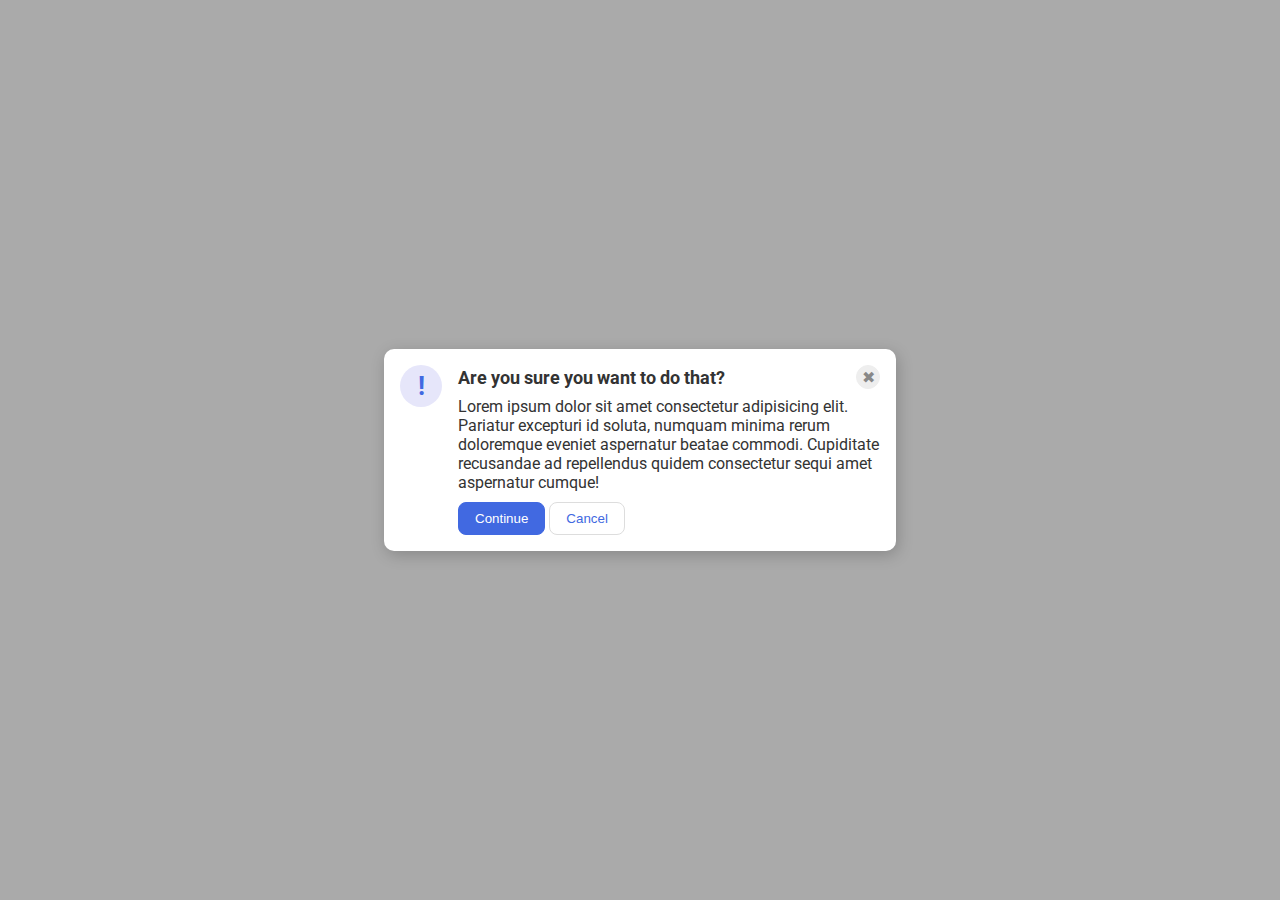
<file: flex/05-flex-modal/index.html>
<!DOCTYPE html>
<html lang="en">
  <head>
    <meta charset="UTF-8">
    <meta http-equiv="X-UA-Compatible" content="IE=edge">
    <meta name="viewport" content="width=device-width, initial-scale=1.0">
    <link rel="stylesheet" href="style.css">
    <title>Modal</title>
  </head>
  <body>
    <div class="modal">
      <div class="icon">!</div>
      <div class="head">
      <div class="header">Are you sure you want to do that?
      <button class="close-button">✖</button></div>
      <div class="text">Lorem ipsum dolor sit amet consectetur adipisicing elit. Pariatur excepturi id soluta, numquam minima rerum doloremque eveniet aspernatur beatae commodi. Cupiditate recusandae ad repellendus quidem consectetur sequi amet aspernatur cumque!</div>
      <button class="continue">Continue</button>
      <button class="cancel">Cancel</button>
    </div>
    </div>
  </body>
</html>
</file>
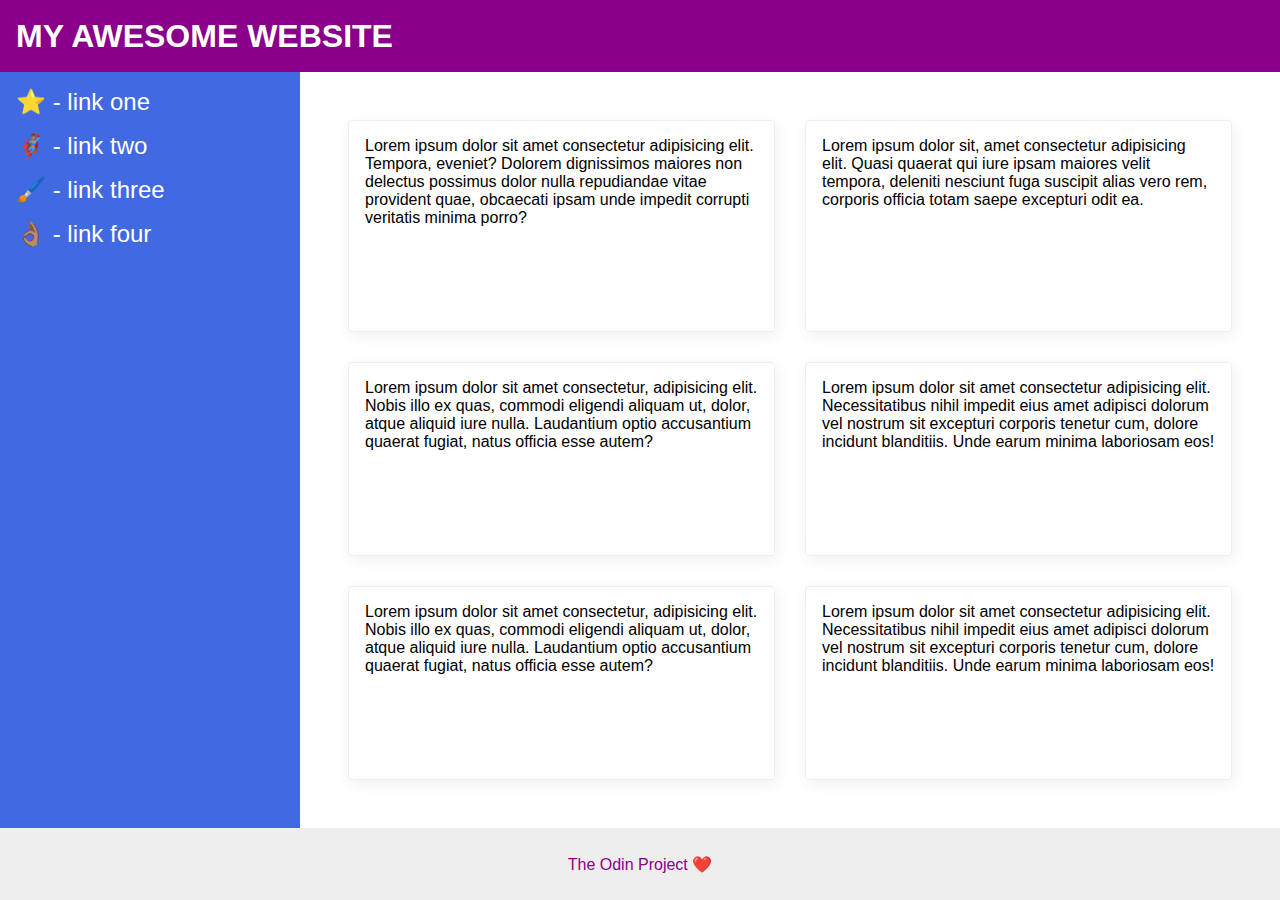
<file: flex/07-flex-layout-2/index.html>
<!DOCTYPE html>
<html lang="en">
  <head>
    <meta charset="UTF-8">
    <meta http-equiv="X-UA-Compatible" content="IE=edge">
    <meta name="viewport" content="width=device-width, initial-scale=1.0">
    <title>The Holy Grail</title>
    <link rel="stylesheet" href="style.css">
  </head>
  <body>
    <div class="header">
      MY AWESOME WEBSITE
    </div>
    <div class="content">
    <div class="sidebar">
      <ul>
        <li><a href="#">⭐ - link one</a></li>
        <li><a href="#">🦸🏽‍♂️ - link two</a></li>
        <li><a href="#">🖌️ - link three</a></li>
        <li><a href="#">👌🏽 - link four</a></li>
      </ul>
    </div>
    <div class="cards">
      <div class="card">Lorem ipsum dolor sit amet consectetur adipisicing elit. Tempora, eveniet? Dolorem dignissimos maiores non delectus possimus dolor nulla repudiandae vitae provident quae, obcaecati ipsam unde impedit corrupti veritatis minima porro?</div>
      <div class="card">Lorem ipsum dolor sit, amet consectetur adipisicing elit. Quasi quaerat qui iure ipsam maiores velit tempora, deleniti nesciunt fuga suscipit alias vero rem, corporis officia totam saepe excepturi odit ea.</div>
      <div class="card">Lorem ipsum dolor sit amet consectetur, adipisicing elit. Nobis illo ex quas, commodi eligendi aliquam ut, dolor, atque aliquid iure nulla. Laudantium optio accusantium quaerat fugiat, natus officia esse autem?</div>
      <div class="card">Lorem ipsum dolor sit amet consectetur adipisicing elit. Necessitatibus nihil impedit eius amet adipisci dolorum vel nostrum sit excepturi corporis tenetur cum, dolore incidunt blanditiis. Unde earum minima laboriosam eos!</div>
      <div class="card">Lorem ipsum dolor sit amet consectetur, adipisicing elit. Nobis illo ex quas, commodi eligendi aliquam ut, dolor, atque aliquid iure nulla. Laudantium optio accusantium quaerat fugiat, natus officia esse autem?</div>
      <div class="card">Lorem ipsum dolor sit amet consectetur adipisicing elit. Necessitatibus nihil impedit eius amet adipisci dolorum vel nostrum sit excepturi corporis tenetur cum, dolore incidunt blanditiis. Unde earum minima laboriosam eos!</div>
    </div>
    </div>
    <div class="footer">
      The Odin Project ❤️
    </div>
  </body>
</html>
</file>
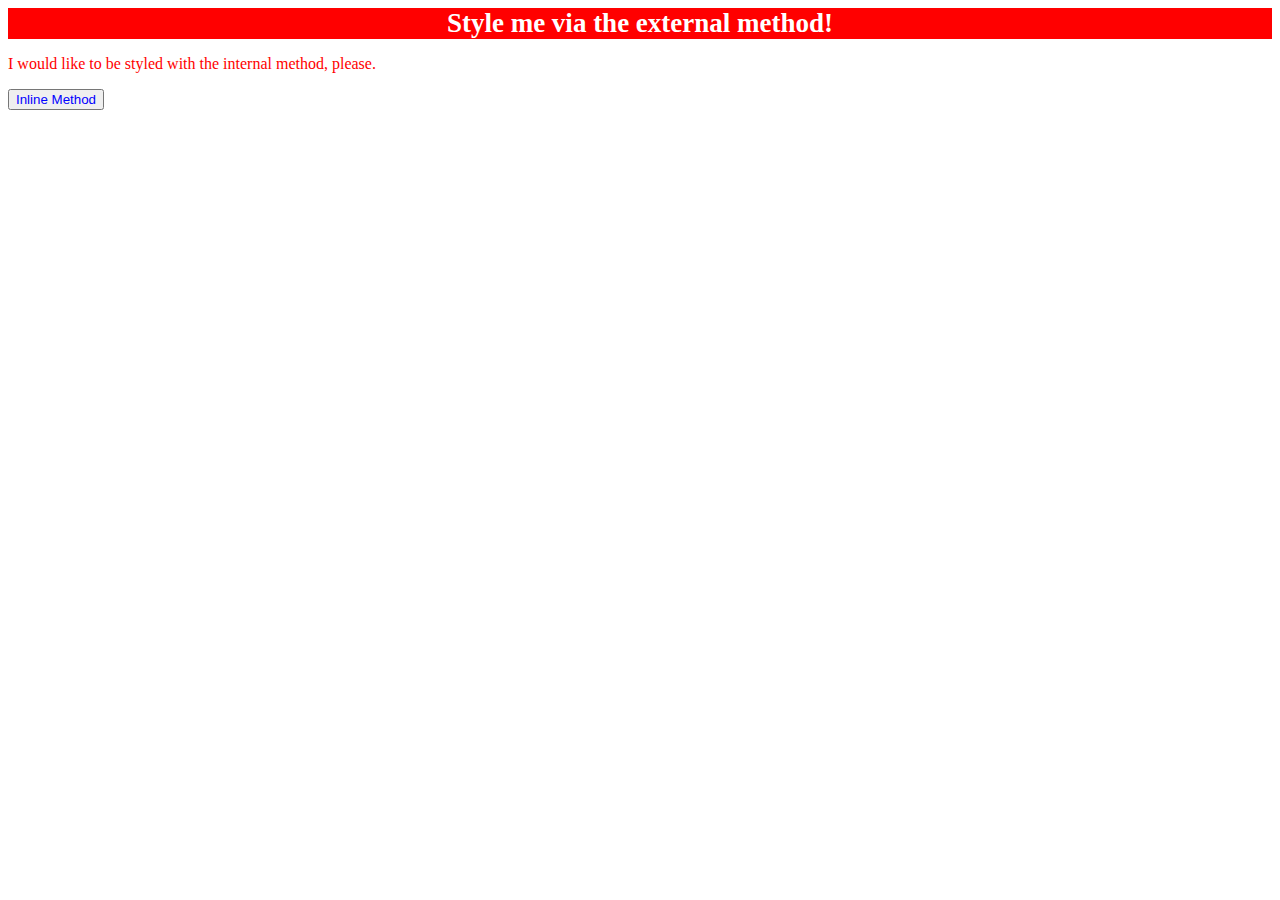
<file: foundations/01-css-methods/index.html>
<!DOCTYPE html>
<html lang="en">
  <head>
    <style>
      P {
        color:red;
      }
    </style>
    <meta charset="UTF-8">
    <meta http-equiv="X-UA-Compatible" content="IE=edge">
    <meta name="viewport" content="width=device-width, initial-scale=1.0">
    <title>Methods for Adding CSS</title>
    <link rel="stylesheet" href="styles.css">
  </head>
  <body>
    <div>Style me via the external method!</div>
    <p>I would like to be styled with the internal method, please.</p>
    <button style="color:blue;">Inline Method</button>
    </body>
</html>
</file>
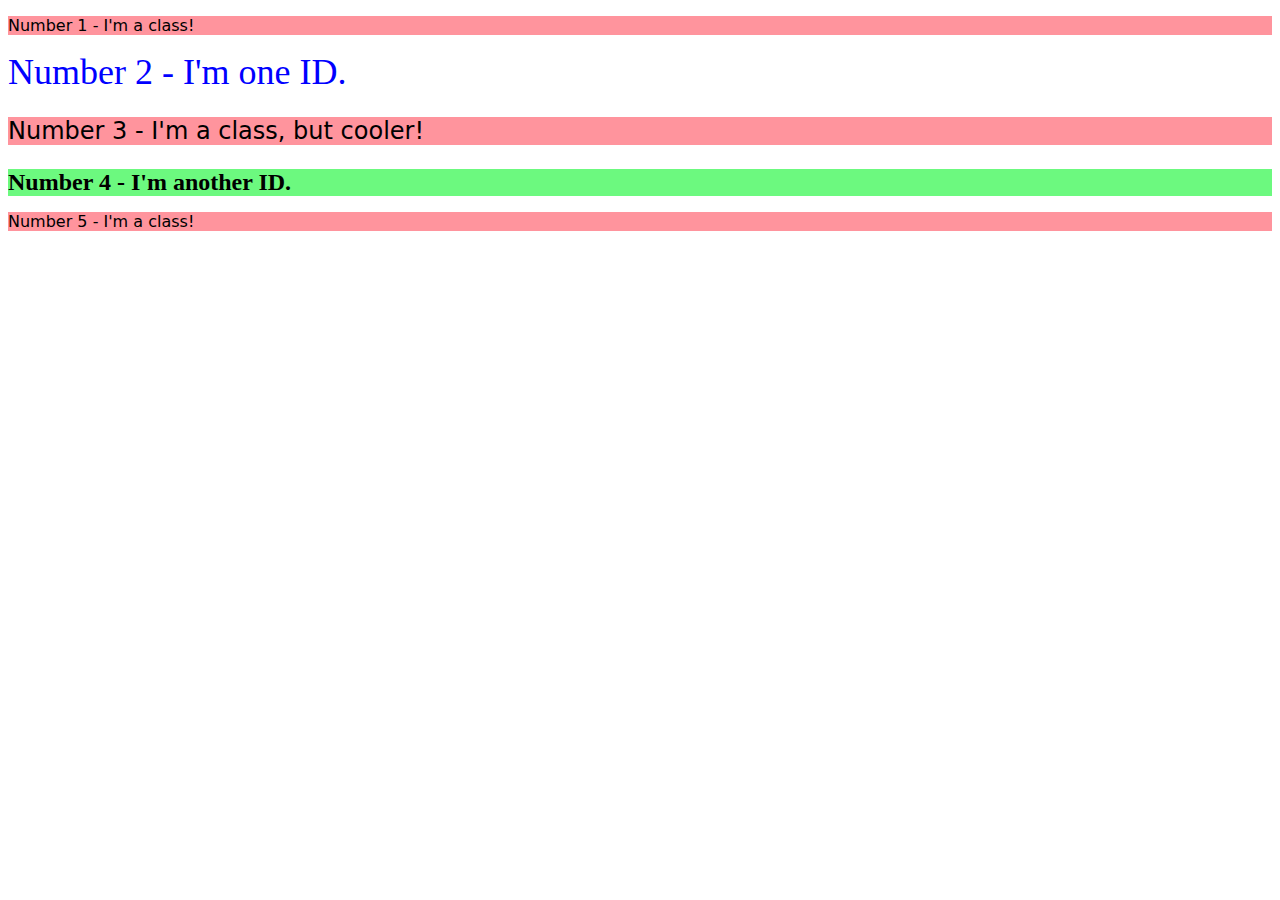
<file: foundations/02-class-id-selectors/index.html>
<!DOCTYPE html>
<html lang="en">
  <head>
    <meta charset="UTF-8">
    <meta http-equiv="X-UA-Compatible" content="IE=edge">
    <meta name="viewport" content="width=device-width, initial-scale=1.0">
    <title>Class and ID Selectors</title>
    <link rel="stylesheet" href="style.css">
  </head>
  <body>
    <p class="odd">Number 1 - I'm a class!</p>
    <div id="second">Number 2 - I'm one ID.</div>
    <p class="odd third">Number 3 - I'm a class, but cooler!</p>
    <div id="fourth">Number 4 - I'm another ID.</div>
    <p class="odd">Number 5 - I'm a class!</p>
  </body>
</html>
</file>
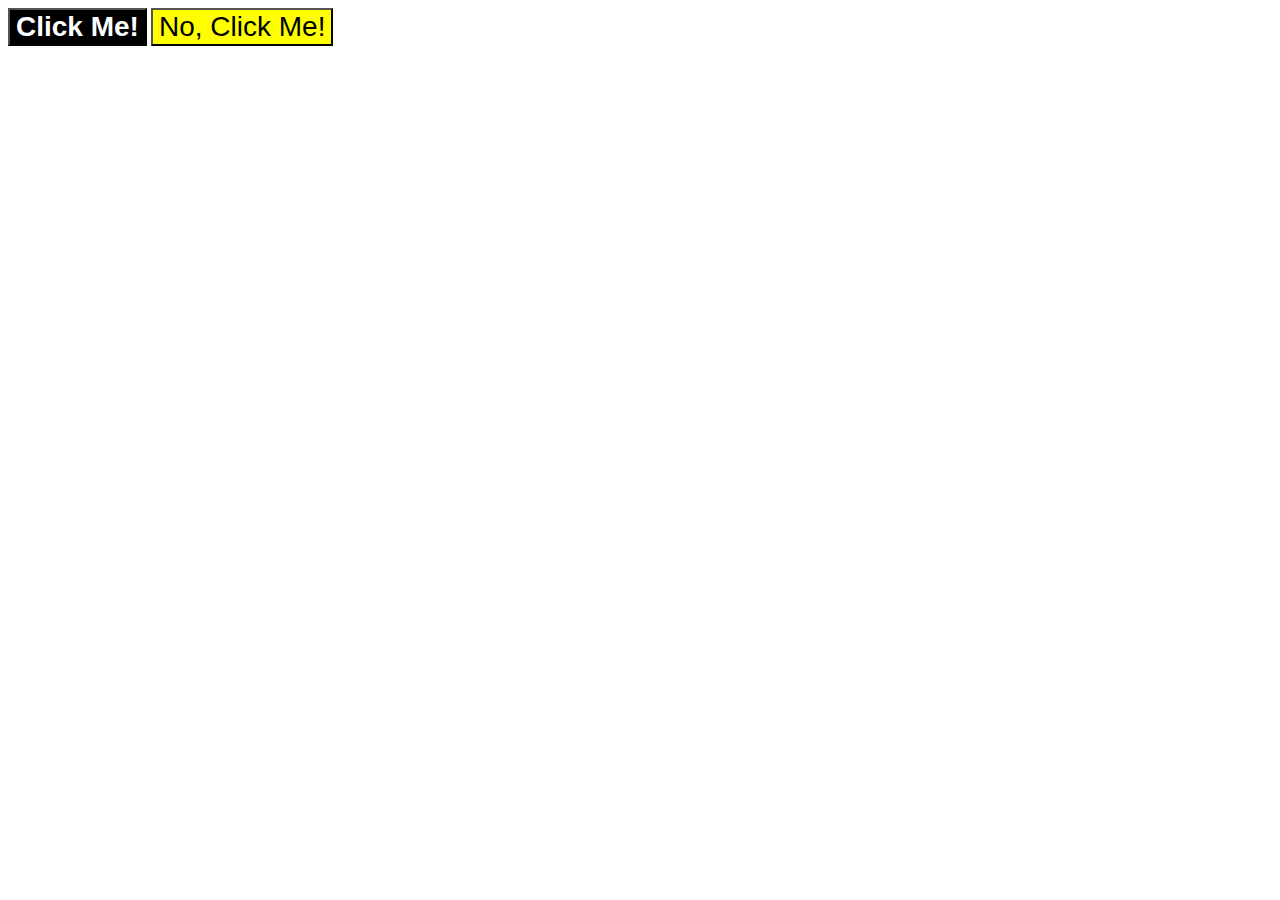
<file: foundations/03-grouping-selectors/index.html>
<!DOCTYPE html>
<html lang="en">
  <head>
    <meta charset="UTF-8">
    <meta http-equiv="X-UA-Compatible" content="IE=edge">
    <meta name="viewport" content="width=device-width, initial-scale=1.0">
    <title>Grouping Selectors</title>
    <link rel="stylesheet" href="style.css">
  </head>
  <body>
    <button id="first">Click Me!</button>
    <button id="second">No, Click Me!</button>
  </body>
</html>
</file>
<file: flex/05-flex-modal/style.css>
@import url('https://fonts.googleapis.com/css2?family=Roboto:wght@400;700&display=swap');

html, body {
  height: 100%;
}

body {
  font-family: Roboto, sans-serif;
  margin: 0;
  background: #aaa;
  color: #333;
  /* I'll give you this one for free lol */
  display: flex;
  align-items: center;
  justify-content: center;
}

.modal {
  background: white;
  width: 480px;
  border-radius: 10px;
  box-shadow: 2px 4px 16px rgba(0,0,0,.2);
  display:flex;
  padding: 16px;
  gap:16px;
}

.icon {
  color: royalblue;
  font-size: 26px;
  font-weight: 700;
  background: lavender;
  width: 42px;
  height: 42px;
  border-radius: 50%;
  display: flex;
  align-items: center;
  justify-content: center;
  flex-shrink: 0;
}
.text {
  margin-bottom: 10px;
}
/* .head {
  display: flex;
} */
.header {
  display: flex;
  font-weight: 700;
  align-items: center;
  justify-content: space-between;
  font-size: 18px;
  margin-bottom: 8px;
}
.close-button {
  background: #eee;
  border-radius: 50%;
  color: #888;
  font-weight: 400;
  font-size: 16px;
  height: 24px;
  width: 24px;
  display: flex;
  align-items: center;
  justify-content: center;
  border: 1px solid #eee;
  padding: 0;
  flex:0 1 auto;
}

button {
  cursor: pointer;
  padding: 8px 16px;
  border-radius: 8px;
}

button.continue {
  background: royalblue;
  border: 1px solid royalblue;
  color: white;
}

button.cancel {
  background: white;
  border: 1px solid #ddd;
  color: royalblue;
}
</file>
<file: flex/07-flex-layout-2/style.css>
body {
  font-family: -apple-system, BlinkMacSystemFont, 'Segoe UI', Roboto, Oxygen, Ubuntu, Cantarell, 'Open Sans', 'Helvetica Neue', sans-serif;
  margin: 0;
  min-height: 100vh;
  display: flex;
  flex-direction: column;
}

.header {
  display: flex;
  height: 72px;
  background: darkmagenta;
  color: white;
  font-size: 32px;
  font-weight: 900;
  padding: 0 16px;
  align-items: center;

}

.footer {
  display: flex;
  height: 72px;
  background: #eee;
  color: darkmagenta;
  padding: 0 16px;
  align-items: center;
  justify-content: center;
}

.sidebar {
  width: 300px;
  background: royalblue;
  box-sizing: border-box;
  flex-shrink: 0;
  font-size: 24px;
  padding: 16px;
}

.cards {
  display: flex;
  justify-content: space-around;
  align-items: stretch;
  flex-wrap: wrap;
  padding: 48px;
  gap:30px;
}
.card {
  display: flex;
  flex-direction: column;
  flex-grow: 1;
  border: 1px solid #eee;
  box-shadow: 2px 4px 16px rgba(0,0,0,.06);
  border-radius: 4px;
  width: 300px;
  padding: 16px;
  
}

.content {
  display: flex;
  flex: 1;
}


ul {
  list-style: none;
  padding: 0;
  margin: 0;
}

a {
  text-decoration: none;
  color: white;
}

li {
  margin-bottom: 16px;

}
</file>
<file: foundations/01-css-methods/styles.css>
div {
    color: white;
    background-color:red;
    font-weight: 900;
    font-size: 27px;
    text-align: center;
  }
</file>
<file: foundations/02-class-id-selectors/style.css>
.odd {
    background-color: rgb(255, 148, 157);
    font-family: Verdana, DejaVu Sans, sans-serif;
}

#second {
    color:#0000FF;
    font-size: 36px;
}

#fourth {
    background-color: rgb(108, 249, 127);
    font-size: 24px;
    font-weight: bold;
}
.third {
    font-size: 24px;
}
</file>
<file: foundations/03-grouping-selectors/style.css>
#first,#second {
    font-family: helvetica,'Times New Roman',sans-serif;
    font-size: 28px;
}
#first {
    background-color: black;
    color: white;
    font-weight: bold;
}
#second {
    background-color: yellow;
}
</file>
